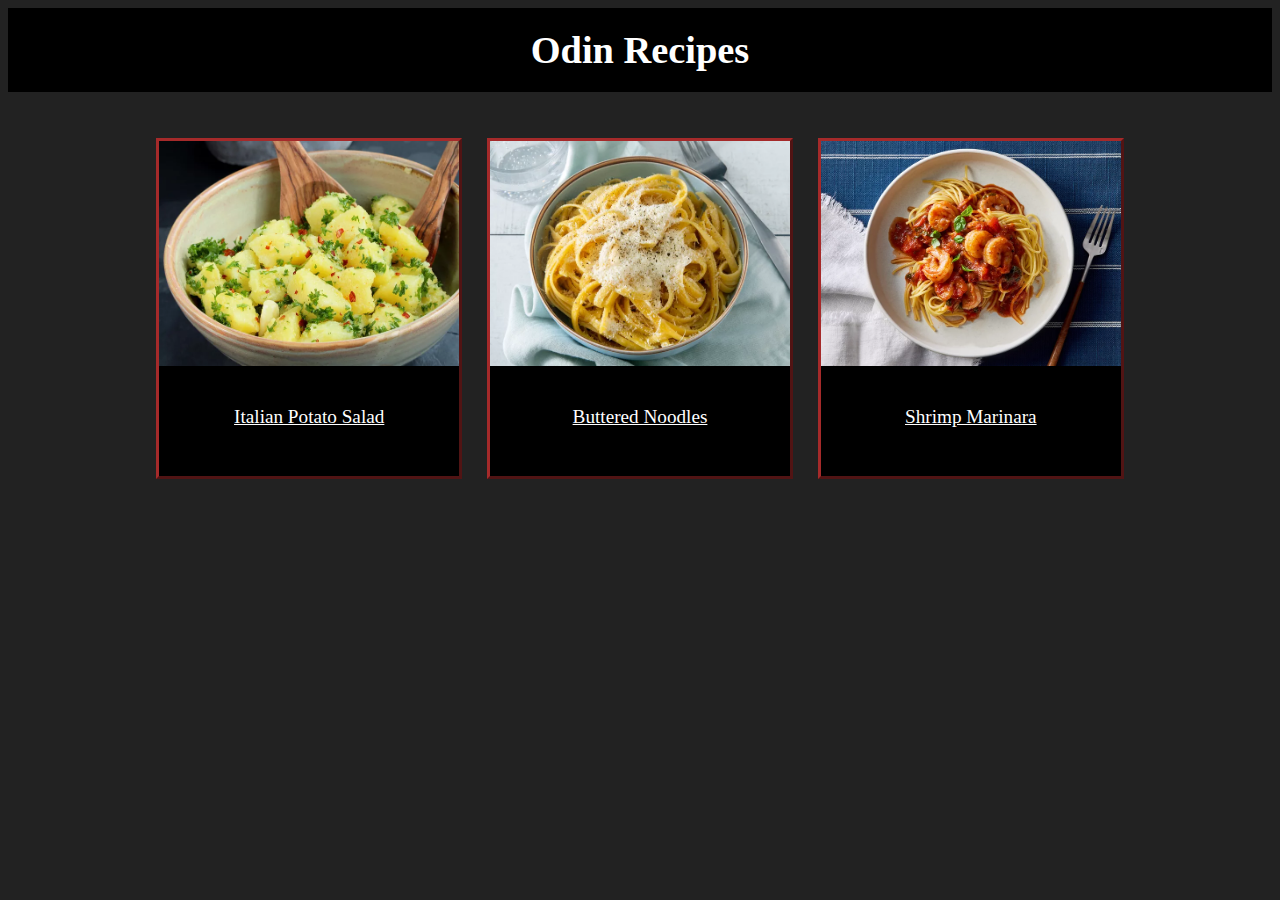
<file: index.html>
<!DOCTYPE html>
<html lang="en">

    <head>
        <meta charset="UTF-8">
        <meta name="viewport" content="width=device-width, initial-scale=1.0">
        <link rel="stylesheet" href="style.css">
        <title>Recipes</title>
    </head>
    <body class="index">
        <h1>Odin Recipes</h1>
        <div>
            <img src="./images/italian-potato-salad.webp" alt="an image of Italian Potato Salad in a bowl with two wooden spoons in it">
            <a href="./recipes/italian-potato-salad.html">Italian Potato Salad</a>
        </div>
        
        <div>
            <img src="./images/buttered-noodles.webp" alt="an image of Buttered Noodles in a bowl with a fork next to it on a clothed surface">
            <a href="./recipes/buttered-noodles.html">Buttered Noodles</a>
        </div>
        <div>
            <img src="./images/shrimp-marinara.webp" alt="an image of Shrimp Marinara in a plate with a fork next to it">
            <a href="./recipes/shrimp-marinara.html">Shrimp Marinara</a>
        </div>
        
    </body>
</html>
</file>
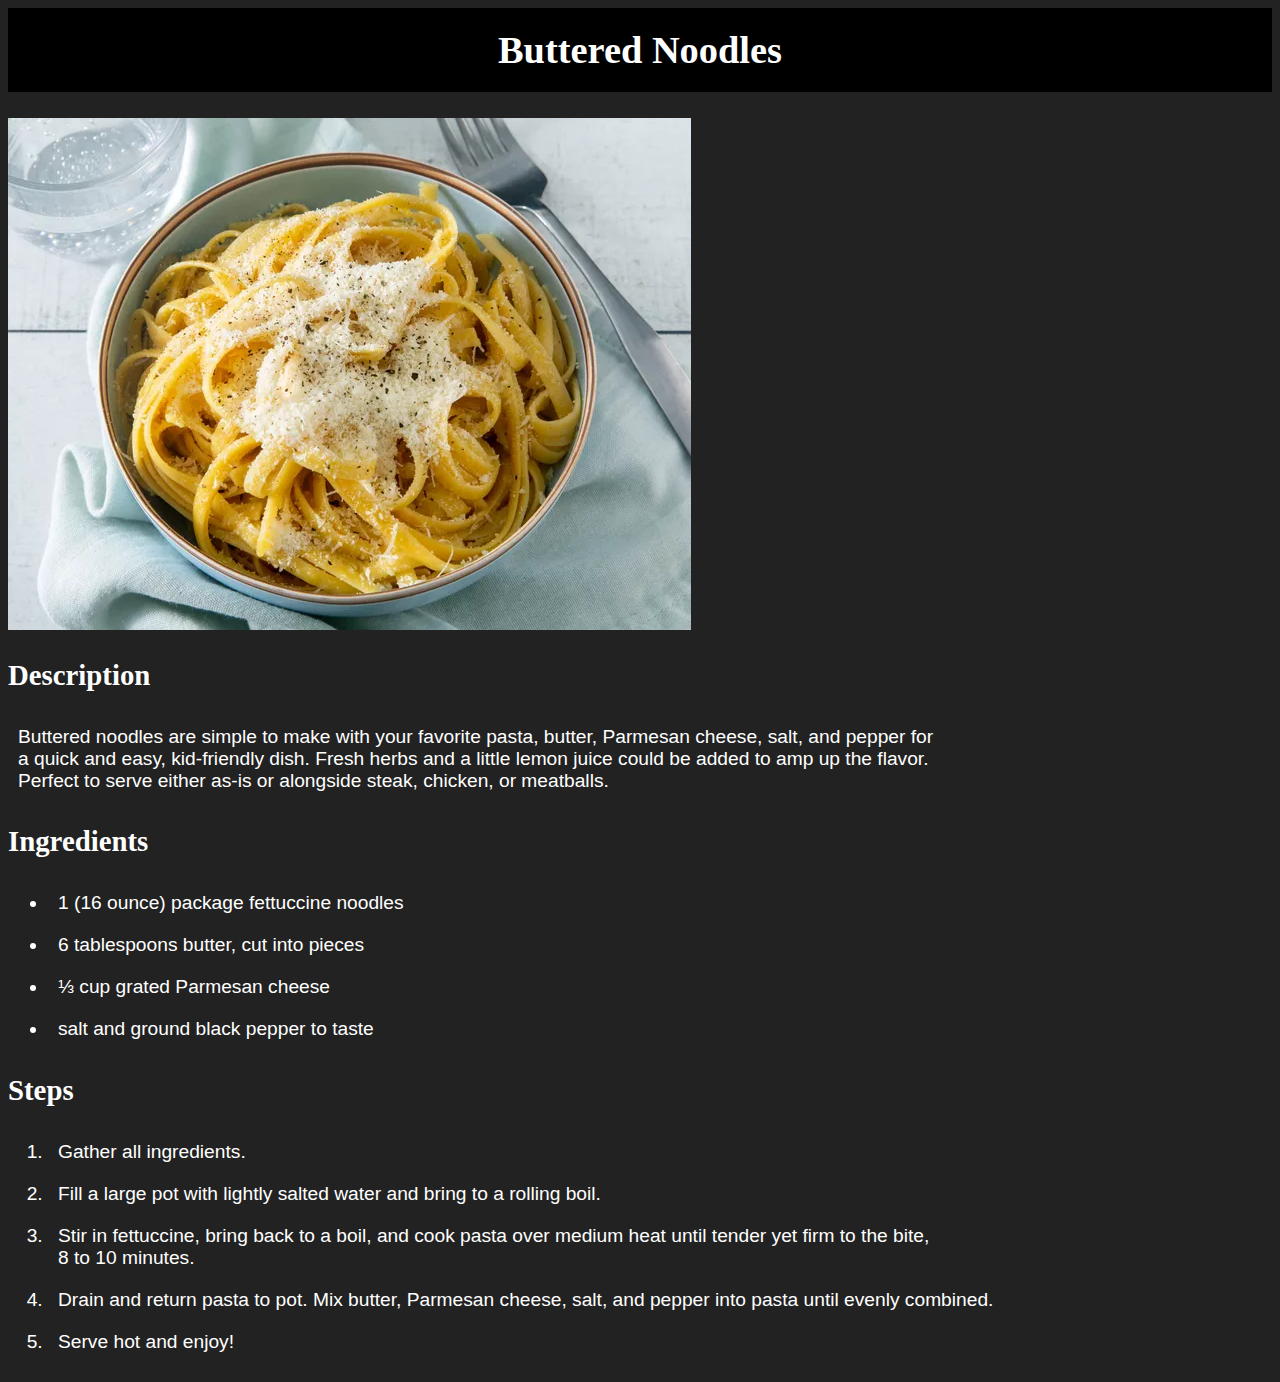
<file: recipes/buttered-noodles.html>
<!DOCTYPE html>
<html lang="en">
<head>
    <meta charset="UTF-8">
    <meta name="viewport" content="width=device-width, initial-scale=1.0">
    <link rel="stylesheet" href="../style.css">
    <title>Buttered Noodles</title>
</head>
<body>
    <h1>Buttered Noodles</h1>
    <img src="../images/buttered-noodles.webp" alt="an image of Buttered Noodles in a bowl with a fork next to it on a clothed surface">
    <h2>Description</h2>
    <p>
        Buttered noodles are simple to make with your favorite pasta, butter, Parmesan cheese, salt, and pepper for<br>
        a quick and easy, kid-friendly dish. Fresh herbs and a little lemon juice could be added to amp up the flavor.<br>
        Perfect to serve either as-is or alongside steak, chicken, or meatballs.
    </p>
    <h2>Ingredients</h2>
    <ul>
        <li> 1 (16 ounce) package fettuccine noodles </li>
        <li> 6 tablespoons butter, cut into pieces </li>
        <li> ⅓ cup grated Parmesan cheese </li>
        <li> salt and ground black pepper to taste </li>
    </ul>
    <h2> Steps </h2>
    <ol>
        <li> Gather all ingredients. </li>
        <li> Fill a large pot with lightly salted water and bring to a rolling boil. </li>
        <li> Stir in fettuccine, bring back to a boil, and cook pasta over medium heat until tender yet firm to the bite,<br> 8 to 10 minutes. </li>
        <li> Drain and return pasta to pot. Mix butter, Parmesan cheese, salt, and pepper into pasta until evenly combined. </li>
        <li> Serve hot and enjoy! </li>
    </ol>
</body>
</html>
</file>
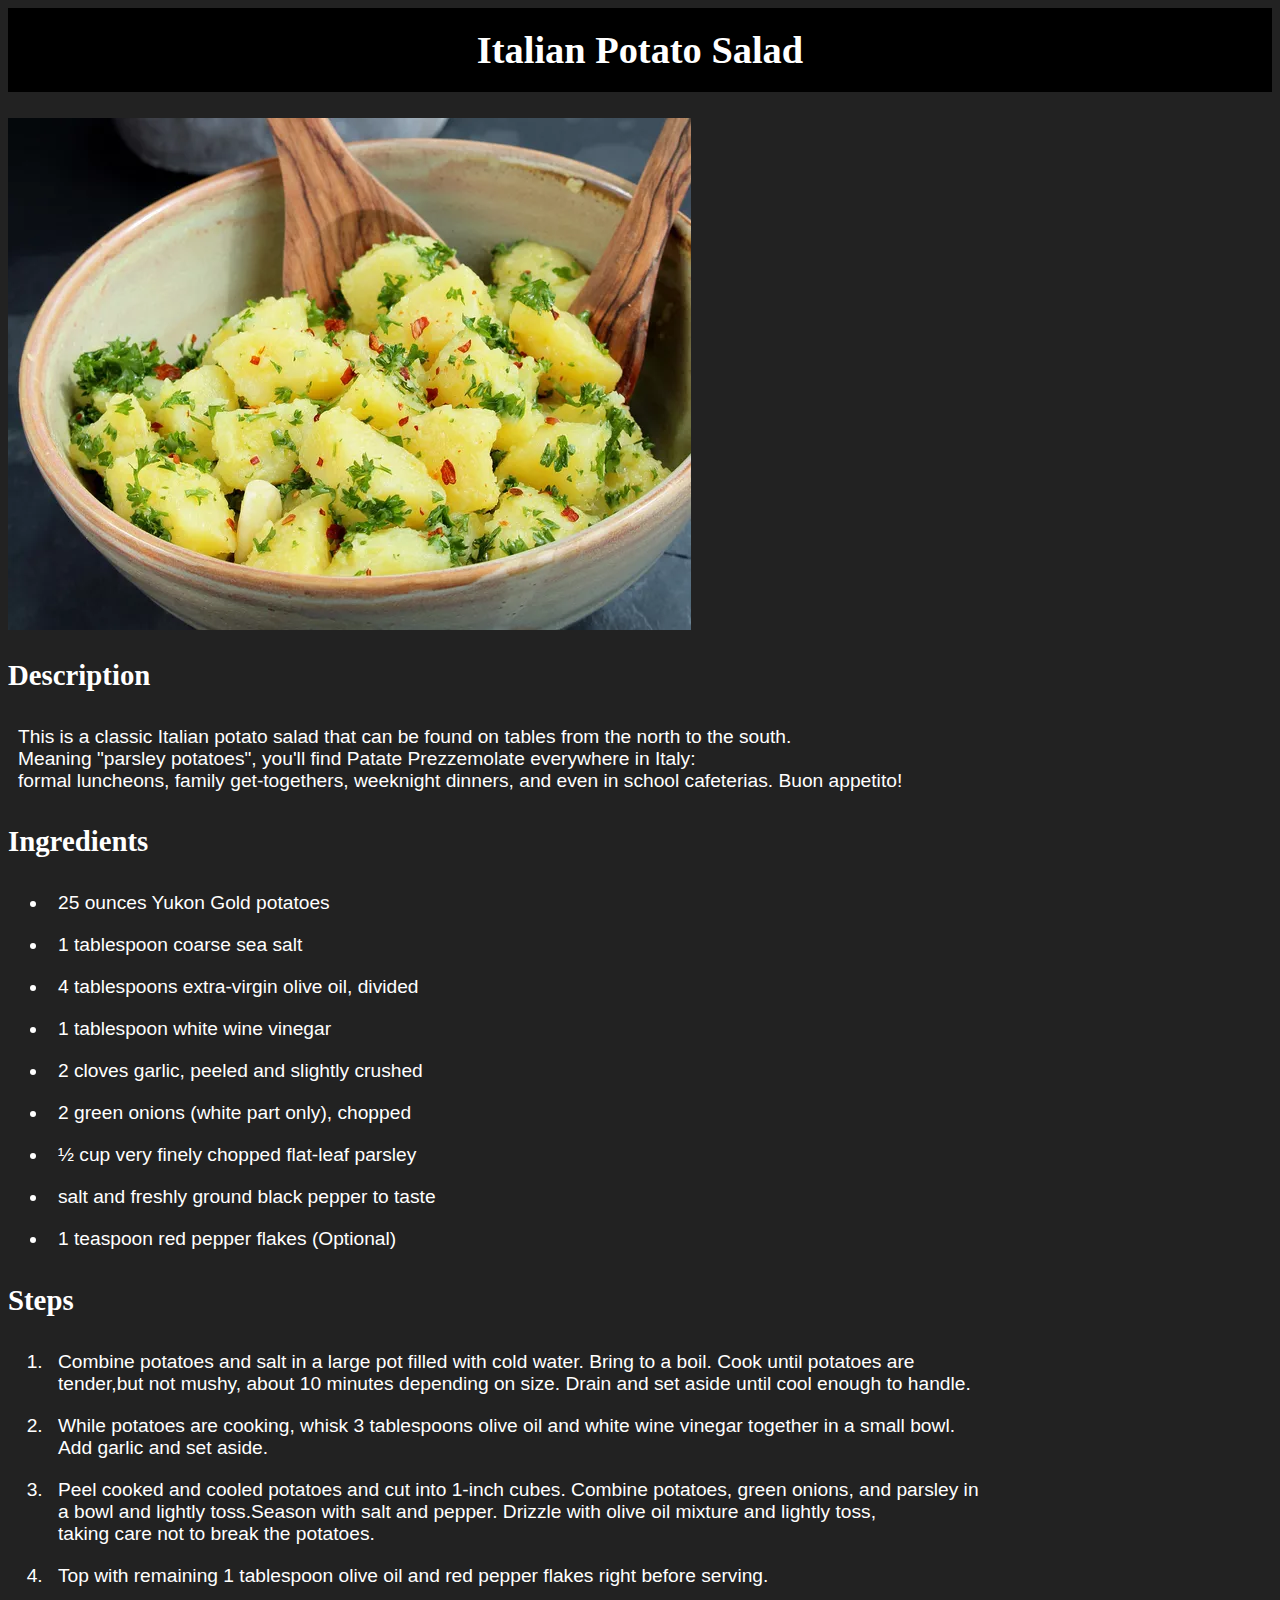
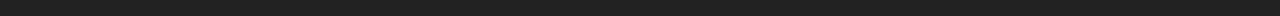
<file: recipes/italian-potato-salad.html>
<!DOCTYPE html>
    <html lang="en">
    <head>
        <meta charset="UTF-8">
        <meta name="viewport" content="width=device-width, initial-scale=1.0">
        <link rel="stylesheet" href="../style.css">
        <title>Italian Potato Salad</title>
        
    </head>
    <body>
        <h1>Italian Potato Salad</h1>
        <img src="../images/italian-potato-salad.webp" alt="an image of Italian Potato Salad in a bowl with two wooden spoons in it">
        <h2>Description</h2>
        <p>
            This is a classic Italian potato salad that can be found on tables from the north to the south.<br>
            Meaning "parsley potatoes", you'll find Patate Prezzemolate everywhere in Italy:<br>
            formal luncheons, family get-togethers, weeknight dinners, and even in school cafeterias. Buon appetito!
        </p>
        <h2>Ingredients</h2>
        <ul>
            <li> 25 ounces Yukon Gold potatoes </li>
            <li> 1 tablespoon coarse sea salt </li>
            <li> 4 tablespoons extra-virgin olive oil, divided </li>
            <li> 1 tablespoon white wine vinegar </li>
            <li> 2 cloves garlic, peeled and slightly crushed </li>
            <li> 2 green onions (white part only), chopped </li>
            <li> ½ cup very finely chopped flat-leaf parsley </li>
            <li> salt and freshly ground black pepper to taste </li>
            <li> 1 teaspoon red pepper flakes (Optional) </li>
        </ul>
        <h2> Steps </h2>
        <ol>
            <li>
                Combine potatoes and salt in a large pot filled with cold water. Bring to a boil. Cook until potatoes are <br>
                tender,but not mushy, about 10 minutes depending on size. Drain and set aside until cool enough to handle. 
            </li>
            <li>
                While potatoes are cooking, whisk 3 tablespoons olive oil and white wine vinegar together in a small bowl.<br>
                Add garlic and set aside. 
            </li>
            <li>
                Peel cooked and cooled potatoes and cut into 1-inch cubes. Combine potatoes, green onions, and parsley in <br>
                a bowl and lightly toss.Season with salt and pepper. Drizzle with olive oil mixture and lightly toss, <br>
                taking care not to break the potatoes. 
            </li>
            <li>
                Top with remaining 1 tablespoon olive oil and red pepper flakes right before serving. 
            </li>
        </ol>
    </body>
</html>
</file>
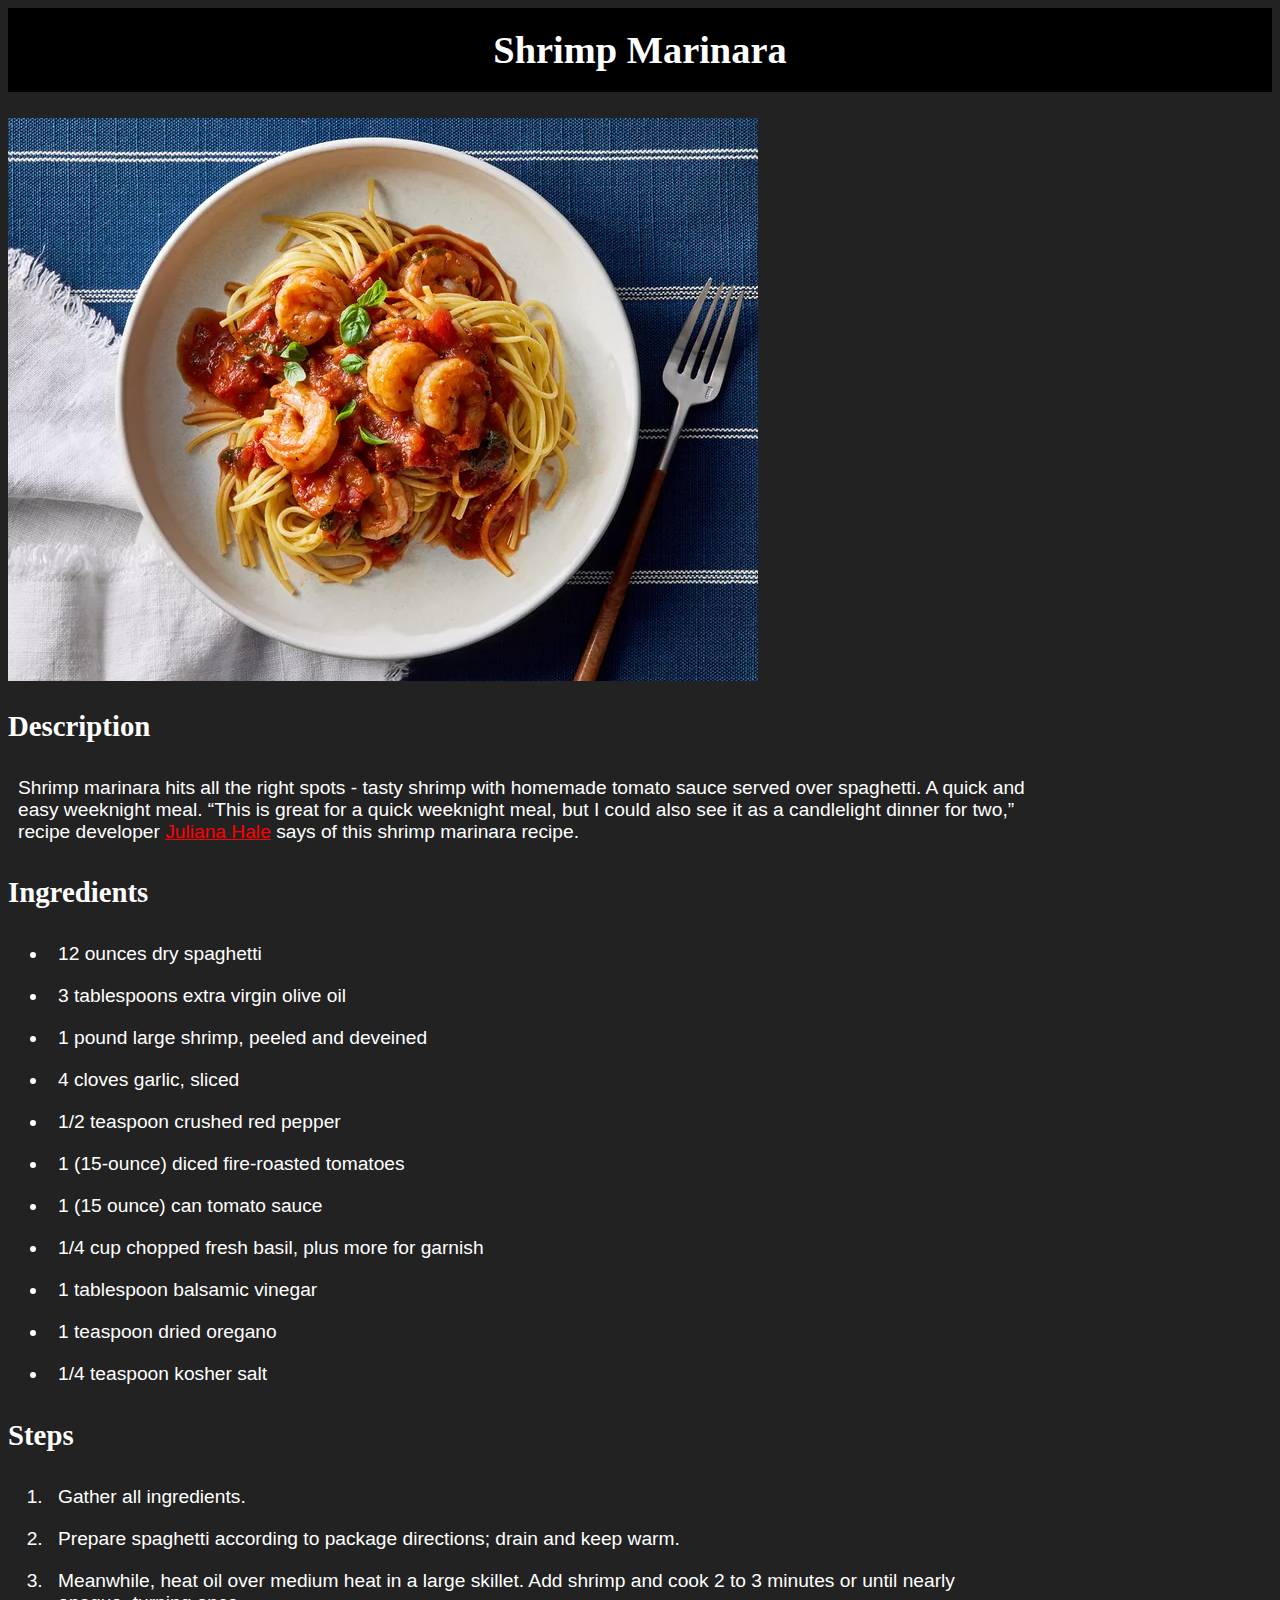
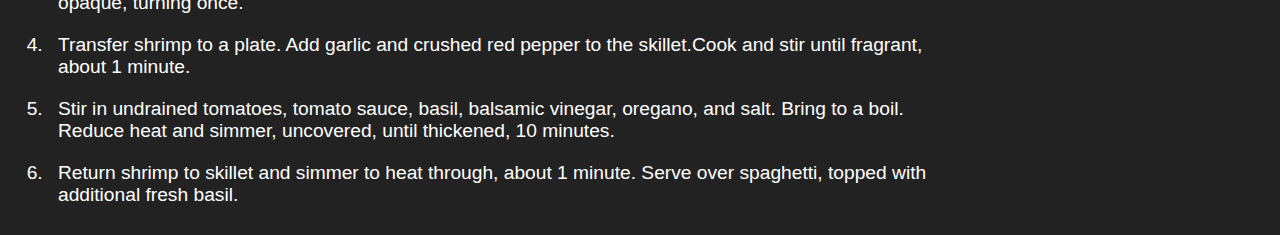
<file: recipes/shrimp-marinara.html>
<!DOCTYPE html>
<html lang="en">
    <head>
        <meta charset="UTF-8">
        <meta name="viewport" content="width=device-width, initial-scale=1.0">
        <link rel="stylesheet" href="../style.css">
        <title>Shrimp Marinara</title>
    </head>
    <body>
        <h1> Shrimp Marinara </h1>
        <img src="../images/shrimp-marinara.webp" alt="an image of Shrimp Marinara in a plate with a fork next to it">
        <h2>Description</h2>
        <p>
            Shrimp marinara hits all the right spots - tasty shrimp with homemade tomato sauce served over spaghetti. A quick and<br>
            easy weeknight meal. “This is great for a quick weeknight meal, but I could also see it as a candlelight dinner for two,”<br>
            recipe developer <a href="https://www.allrecipes.com/author/juliana-hale/" target="_blank" rel="noopener noreferrer">Juliana Hale</a> says of this shrimp marinara recipe. 
        </p>
        <h2>Ingredients</h2>
        <ul>
            <li> 12 ounces dry spaghetti </li>
            <li> 3 tablespoons extra virgin olive oil </li>
            <li> 1 pound large shrimp, peeled and deveined </li>
            <li> 4 cloves garlic, sliced </li>
            <li> 1/2 teaspoon crushed red pepper </li>
            <li> 1 (15-ounce) diced fire-roasted tomatoes </li>
            <li> 1 (15 ounce) can tomato sauce </li>
            <li> 1/4 cup chopped fresh basil, plus more for garnish </li>
            <li> 1 tablespoon balsamic vinegar </li>
            <li> 1 teaspoon dried oregano </li>
            <li> 1/4 teaspoon kosher salt </li>
        </ul>
        <h2> Steps </h2>
        <ol>
            <li> Gather all ingredients. </li>
            <li> Prepare spaghetti according to package directions; drain and keep warm. </li>
            <li> Meanwhile, heat oil over medium heat in a large skillet. Add shrimp and
                cook 2 to 3 minutes or until nearly<br> opaque, turning once. </li>
            <li> Transfer shrimp to a plate. Add garlic and crushed red pepper to the skillet.Cook and stir until fragrant,<br>
                about 1 minute. </li>
            <li> Stir in undrained tomatoes, tomato sauce, basil, balsamic vinegar, oregano, and salt. Bring to a boil.<br>
                Reduce heat and simmer, uncovered, until thickened, 10 minutes.  </li>
            <li> Return shrimp to skillet and simmer to heat through, about 1 minute. Serve over spaghetti, topped with<br>
                additional fresh basil. </li>
        </ol>
    </body>
</html>
</file>
<file: style.css>
h1 {
    text-align: center;
    background-color: black;
    padding: 20px;
    margin-top: 0px;
}
p, li {
    font-family: Arial, Helvetica, sans-serif;
    padding: 10px;
}
img {
    height: auto;
    width: auto;
}
body {
    background-color: rgba(0, 0, 0, 0.866);
    font-size: larger;
    color: white;
}
a {
    color: red;
}

a:hover, .index a:hover {
    color: grey;
}
.index a {
    box-sizing: border-box;
    width: 300px;
    height: 110px;
    display: inline-block;
    background-color: black;
    padding: 40px;
    text-align: center;
    color: white;

}
.index img {
    width: 300px;
    height: auto;
    display: block;
}

.index div {
    margin: 10px;
    margin-top: 20px;
    display: inline-block;
    border-style: outset;
    border-color: brown;
}
.index div:hover{
    border-color: grey;
}
.index {
    text-align: center;
}
</file>
